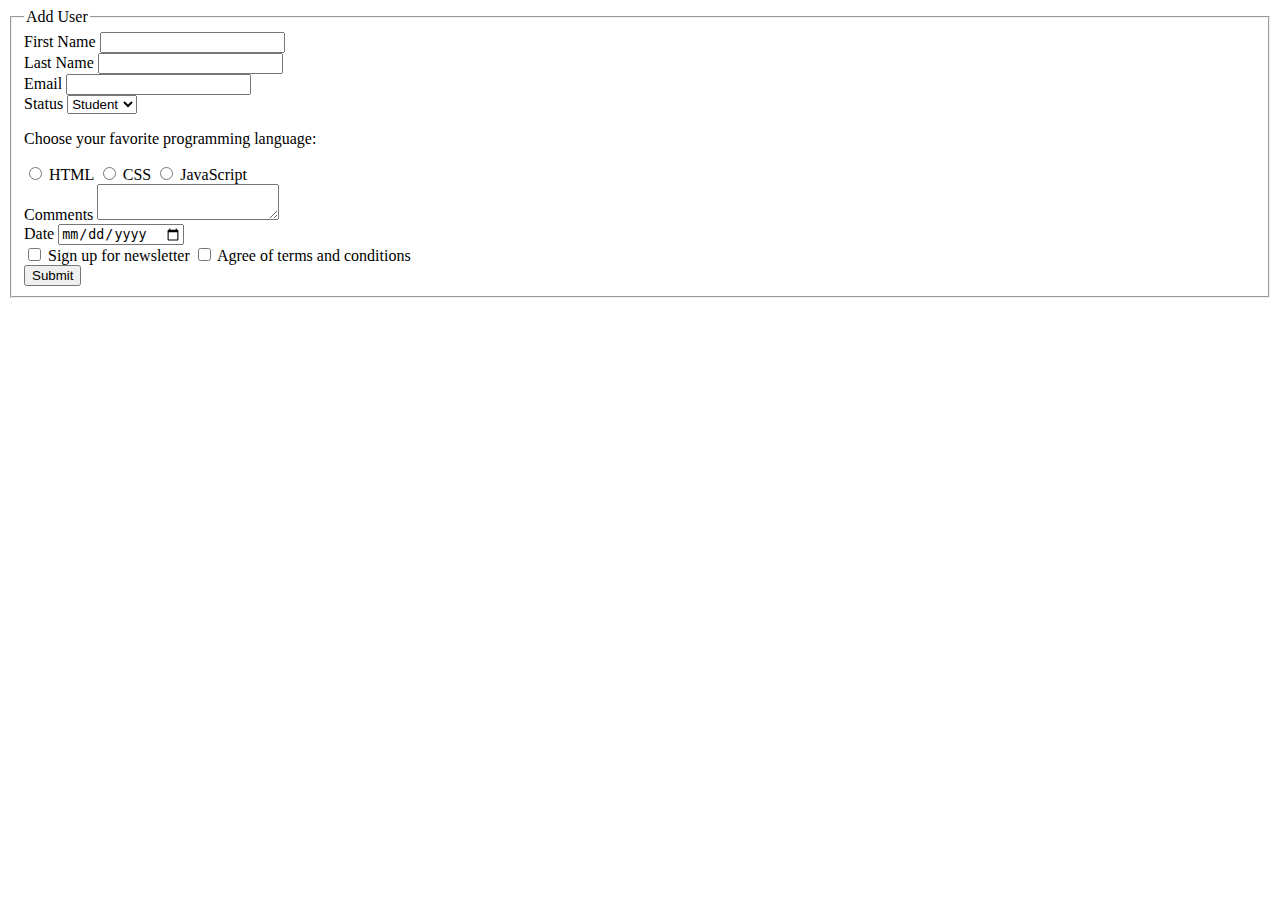
<file: index.html>
<!DOCTYPE html>
<html lang="en-US">
    <head>
        <meta charset="utf-8">
        <title>basic survey form for the students and faculty of a/A</title>
    </head>
    <body>
        <form method="post">
            <fieldset>
                <legend>Add User</legend>

                <div>
                    <label for="firstname">First Name</label>
                    <input type="text" id="firstname" name="first_name">
                </div>

                <div>
                    <label for="lastname">Last Name</label>
                    <input type="text" id="lastname" name="last_name">
                </div>

                <div>
                    <label for="email">Email</label>
                    <input type="email" id="email" name="email_address">
                </div>

                <div>
                    <label for="status">Status</label>
                    <select id="status" name="status">
                        <option value="student">Student</option>
                        <option value="teacher">Teacher</option>
                        <option value="guest">Guest</option>
                    </select>
                </div>

                <div>
                    <p>Choose your favorite programming language:</p>
                    <input type="radio" id="html" name="html" value="HTML">
                    <label for="html">HTML</label>
                    <input type="radio" id="css" name="css" value="CSS">
                    <label for="css">CSS</label>
                    <input type="radio" id="javascript" name="javascript" value="JavaScript">
                    <label for="javascript">JavaScript</label>
                </div>

                <div>
                    <label for="comments">Comments</label>
                    <textarea id="comments" name="comments"></textarea>
                </div>

                <div>
                    <label for="current">Date</label>
                    <input type="date" id="current" name="current">
                </div>

                <div>
                    <input type="checkbox" id="news" name="news" value="NEWS">
                    <label for="news">Sign up for newsletter</label>
                    <input type="checkbox" id="agree" name="agree" value="AGREE">
                    <label for="news">Agree of terms and conditions</label>
                </div>

                <div>
                    <button type="submit">Submit</button>
                </div>
            </fieldset>
        </form>
    </body>
</html>
</file>
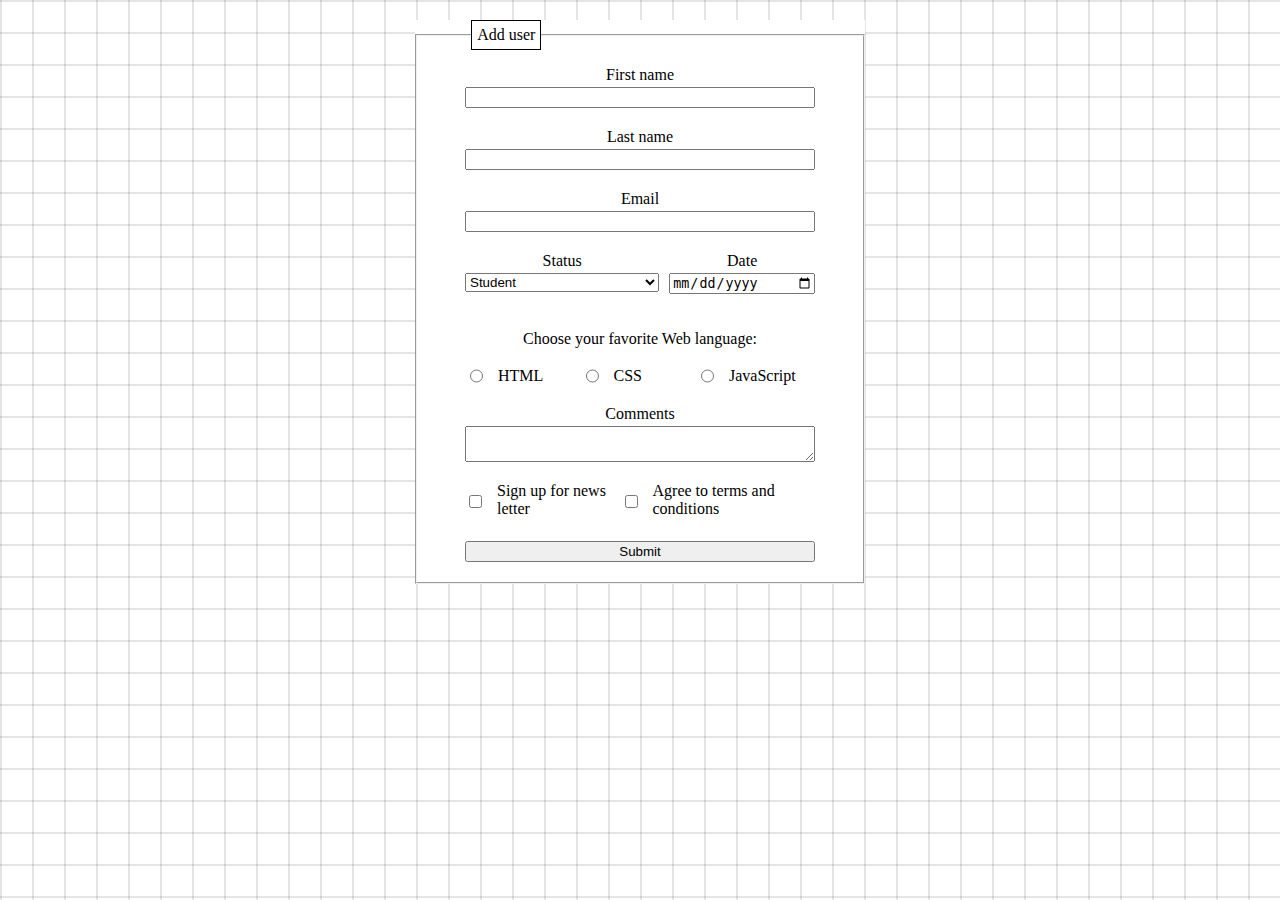
<file: layout/index.html>
<!DOCTYPE html>
<html>
  <head>
    <link rel="stylesheet" type="text/css" href="layout.css" />
  </head>
  <body>
    <form action="/form-handling-url" method="post">
      <fieldset>
        <legend>Add user</legend>

        <div class="container">
          <div class="row">
            <div class="column">
              <label for="firstName">First name</label>
              <input type="text" id="firstName" name="first_name" />
            </div>
          </div>
          <div class="row">
            <div class="column">
              <label for="lastName">Last name</label>
              <input type="text" id="lastName" name="last_name" />
            </div>
          </div>
          <div class="row">
            <div class="column">
              <label for="email">Email</label>
              <input type="email" id="email" name="email_address" />
            </div>
          </div>
          <div class="row">
            <div class="column">
              <label for="role">Status</label>
              <select id="role" name="user_role_name">
                <option value="student">Student</option>
                <option value="instructor">Instructor</option>
                <option value="guest">Guest</option>
              </select>
            </div>
            <div class="column column--short">
              <label for="date">Date</label>
              <input type="date" id="date" name="date" />
            </div>
          </div>
          <div class="row">
            <div class="column">
              <p>Choose your favorite Web language:</p>
            </div>
          </div>
          <div class="row">
            <div class="column--inline column--third">
              <input type="radio" id="html" name="fav_language" value="HTML" />
              <label for="html">HTML</label>
            </div>
            <div class="column--inline column--third">
              <input type="radio" id="css" name="fav_language" value="CSS" />
              <label for="css">CSS</label>
            </div>
            <div class="column--inline column--third">
              <input
                type="radio"
                id="javascript"
                name="fav_language"
                value="JavaScript"
              />
              <label for="javascript">JavaScript</label>
            </div>
          </div>
          <div class="row">
            <div class="column">
              <label for="comments">Comments</label>
              <textarea id="comments" name="comments"></textarea>
            </div>
          </div>

          <div class="row">
            <div class="column--inline">
              <input type="checkbox" id="signup" name="signup" value="Signup" />
              <label for="signup">Sign up for news letter</label>
            </div>
            <div class="column--inline">
              <input type="checkbox" id="terms" name="terms" value="Terms" />
              <label for="terms"> Agree to terms and conditions</label>
            </div>
          </div>
          <div class="row">
            <div class="column">
              <button type="submit">Submit</button>
            </div>
          </div>
        </div>
      </fieldset>
    </form>
  </body>
</html>
</file>
<file: layout/layout.css>
body {
    background: white;
    background-image: linear-gradient(rgba(0, 0, 0, 0.1) 0.1em, transparent 0.1em),
      linear-gradient(90deg, rgba(0, 0, 0, 0.1) 0.1em, transparent 0.1em);
    background-size: 2em 2em;
  }
  
  form,
  fieldset {
    max-width: 450px;
    margin: 20px auto;
    background: white;
  }
  
  legend {
    margin-left: 10%;
    border: 1px solid;
    padding: 5px;
  }
  
  .container {
    display: flex;
    flex-direction: column;
    max-width: 350px;
    margin: 0 auto;
    text-align: center;
  }
  
  .row {
    display: flex;
    flex-direction: row;
    margin: 10px 0;
  }
  
  .column {
    display: flex;
    flex-direction: column;
    width: 100%;
  }
  
  label {
    margin-bottom: 3px;
  }
  
  .column--inline {
    display: flex;
    flex-direction: row;
  }
  
  .column--inline label {
    margin-right: 10px;
    margin-left: 0;
    text-align: left;
  }
  
  .column--third {
    margin-top: -20px;
    width: 33%;
  }
  
  .column--third label {
    margin-top: 3px;
    margin-bottom: 0;
  }
  
  input[type="checkbox"],
  input[type="radio"] {
    margin-right: 15px;
  }
  
  .column--short {
    margin-left: 10px;
    width: 75%;
  }
</file>
